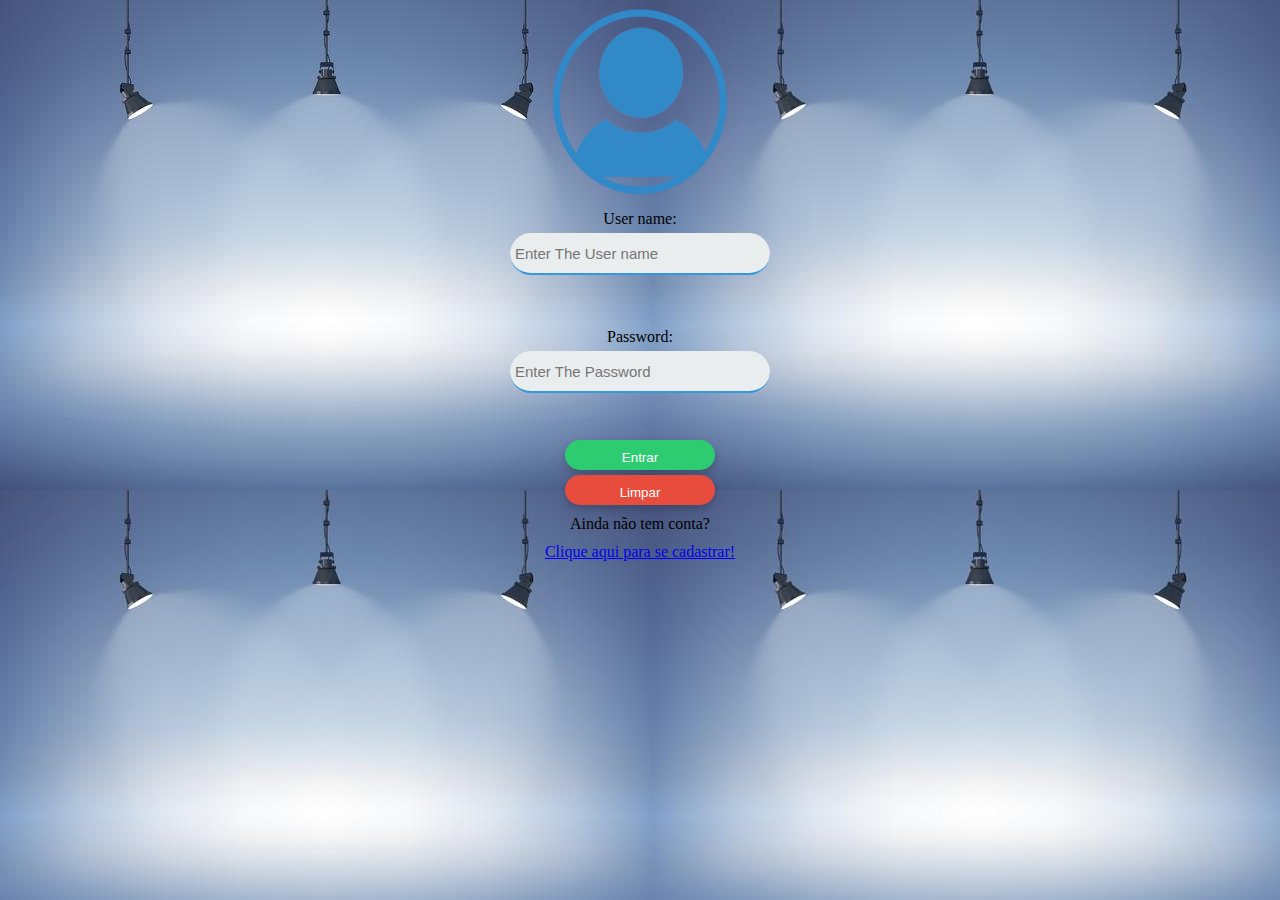
<file: index.html>
<!DOCTYPE html>
<html lang="pt-BR">
<head>  
    <meta charset="UTF-8">
    <meta http-equiv="X-UA-Compatible" content="IE=edge">
    <link rel="stylesheet" href="./style.css">
    <meta name="viewport" content="width=device-width, initial-scale=1.0">
    <title>Project Api</title>
</head>
<body>
    <div class="box">
        <img class="User_img" src="user-icon.png" alt="User">
        <form action="">
            User name: <input class="textbox" type="text" name="UserName" placeholder="Enter The User name" size="35">
		    <br>
		    Password: <input class="textbox" type="password" name="senha" placeholder="Enter The Password" size="35">
            <input class="btn_signin" type="button" name="signin" value="Entrar">
		    <input class="btn_clear" type="reset" name="clear" value="Limpar">
            <p> Ainda não tem conta? <br></p>
            <a href="cadastro.html">Clique aqui para se cadastrar!</a>
        </form>
    </div>
</body>
</html>
</file>
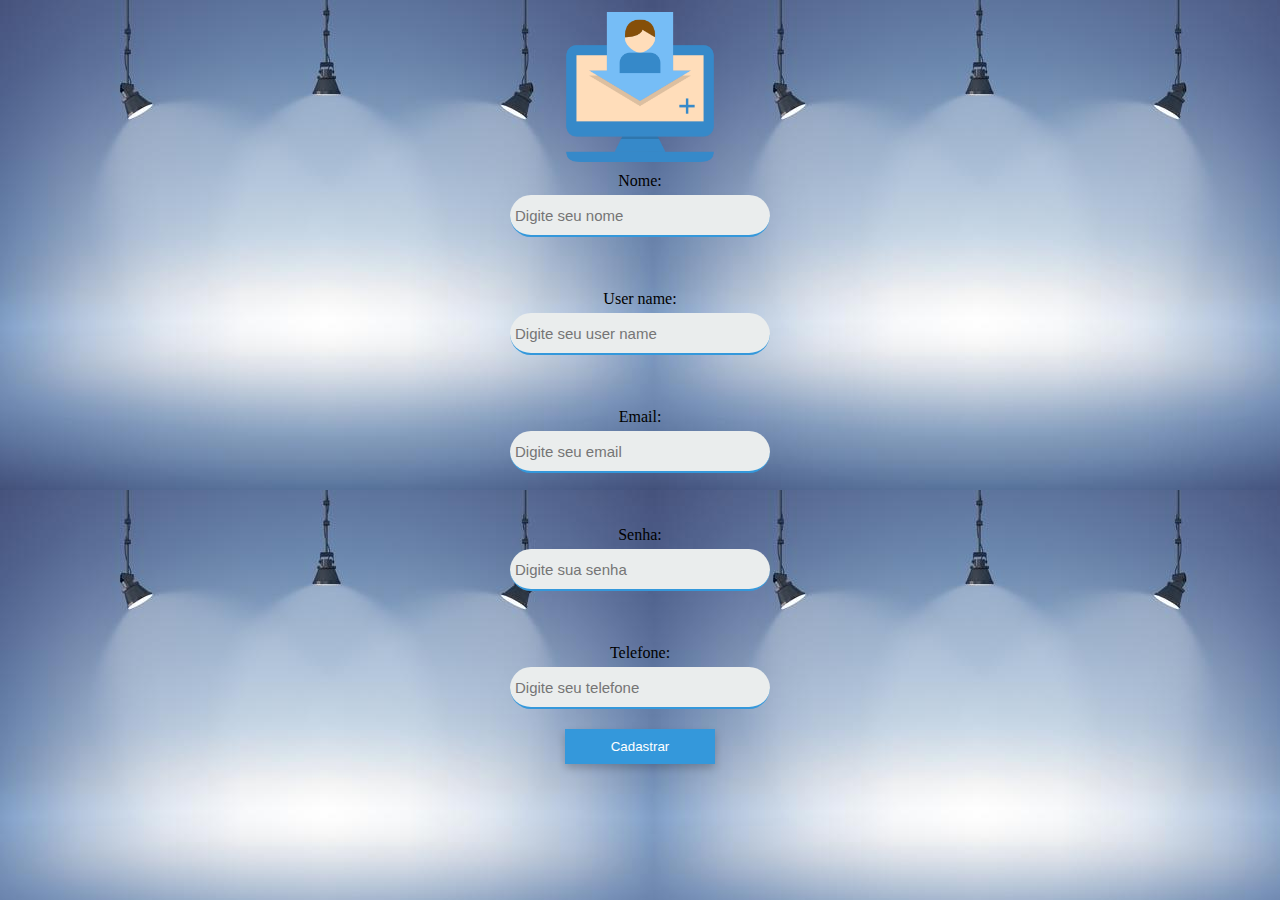
<file: cadastro.html>
<!DOCTYPE html>
<html lang="pt-BR">
<head>  
    <meta charset="UTF-8">
    <meta http-equiv="X-UA-Compatible" content="IE=edge">
    <link rel="stylesheet" href="./style.css">
    <meta name="viewport" content="width=device-width, initial-scale=1.0">
    <script src="./script.js" defer></script>
    <title>Project Api</title>
</head>
<body>
    <div class="box">
        <img class="Cadastro_img" src="cadastro.png" alt="Cadastro">
        <form action="">
            Nome: <input  class="name"  name="nome" placeholder="Digite seu nome" size="35">
		    <br>
            User name: <input  class="userName"  name="userName" placeholder="Digite seu user name" size="20">
		    <br>
		    Email: <input class="email" type="text" name="email" placeholder="Digite seu email" size="35">
            <br>
            Senha: <input class="password" type="password" name="senha" placeholder="Digite sua senha" size="35">
		    <br>
		    Telefone: <input class="phone" type="text" name="telefone" placeholder="Digite seu telefone" size="35">
            <button>Cadastrar</button>
        </form>
    </div>
</body>
</html>
</file>
<file: style.css>
* {
margin: 0;
padding: 0;
}
h1 {
    margin-top: 80px;
    margin-bottom: 30px;
    font-family: ImChalkdusterpact;
	font-weight: bolder;
	font-family: Helvetica;
    color: rgb(124, 205, 252);
    -webkit-text-stroke-width: 1px;
    -webkit-text-stroke-color: #000;
}

body {
    background-color: rgb(0, 0, 0);
    background-image:url(img.jpg);
}

.box, form {
    gap: 10px;
    display: flex;
    flex-direction: column;
    justify-content: center;
    align-items: center;
}

input {
	margin-top: -5px;
    width: 250px;
    height: 30px;
    border-radius: 30px;
    padding: 0 15px 0 15px;
}

.form-control.success input {
    border: 3px solid #4ECA64;
}

.form-control.error input {
    border: 3px solid #DB5A5A;
}

button {
    margin-top: -15px;
	width: 150px;
	border:0;
	background-color: #3498DB;
	color: #fff;
	padding: 10px 25px 10px 25px;
	box-shadow: 0 4px 8px 0 rgba(0,0,0,0.2);
}

button:hover{
	font-size: 15px;
	font-weight: bold;
	box-shadow: 0 8px 16px 0 rgba(0,0,0,0.3);
	background-color: #0364b4;
}

.textbox{
	margin-bottom: 25px;
	padding: 5px;
	border: 0;
	background-color: #EAEDED;
	border-bottom: 2px solid #3498DB;
	font-size: 15px;
}
.name{
	margin-bottom: 25px;
	padding: 5px;
	border: 0;
	background-color: #EAEDED;
	border-bottom: 2px solid #3498DB;
	font-size: 15px;
}
.userName{
	margin-bottom: 25px;
	padding: 5px;
	border: 0;
	background-color: #EAEDED;
	border-bottom: 2px solid #3498DB;
	font-size: 15px;
}

.email{
	margin-bottom: 25px;
	padding: 5px;
	border: 0;
	background-color: #EAEDED;
	border-bottom: 2px solid #3498DB;
	font-size: 15px;
}

.password{
	margin-bottom: 25px;
	padding: 5px;
	border: 0;
	background-color: #EAEDED;
	border-bottom: 2px solid #3498DB;
	font-size: 15px;
}

.phone{
	margin-bottom: 25px;
	padding: 5px;
	border: 0;
	background-color: #EAEDED;
	border-bottom: 2px solid #3498DB;
	font-size: 15px;
}

.btn_clear{
	width: 150px;
	border:0;
	background-color: #E74C3C;
	color: #fff;
	padding: 10px 25px 10px 25px;
	box-shadow: 0 4px 8px 0 rgba(0,0,0,0.2);
}

.btn_signin{
	margin-top: 12px;
	width: 150px;
	border:0;
	background-color: #2ECC71;
	color: #fff;
	padding: 10px 25px 10px 25px;
	box-shadow: 0 4px 8px 0 rgba(0,0,0,0.2);
}

.btn_clear:hover{
	font-size: 15px;
	font-weight: bold;
	box-shadow: 0 8px 16px 0 rgba(0,0,0,0.3);
	background-color: #ad210f;
}

.btn_signin:hover {
	font-size: 15px;
	font-weight: bold;
	box-shadow: 0 8px 16px 0 rgba(0,0,0,0.3);
	background-color: #3498DB;

}

.User_img{
	width: 200px;
	height: 200px;
}

.Cadastro_img{
	margin-top: 12px;
	width: 150px;
	height: 150px;
}
</file>
